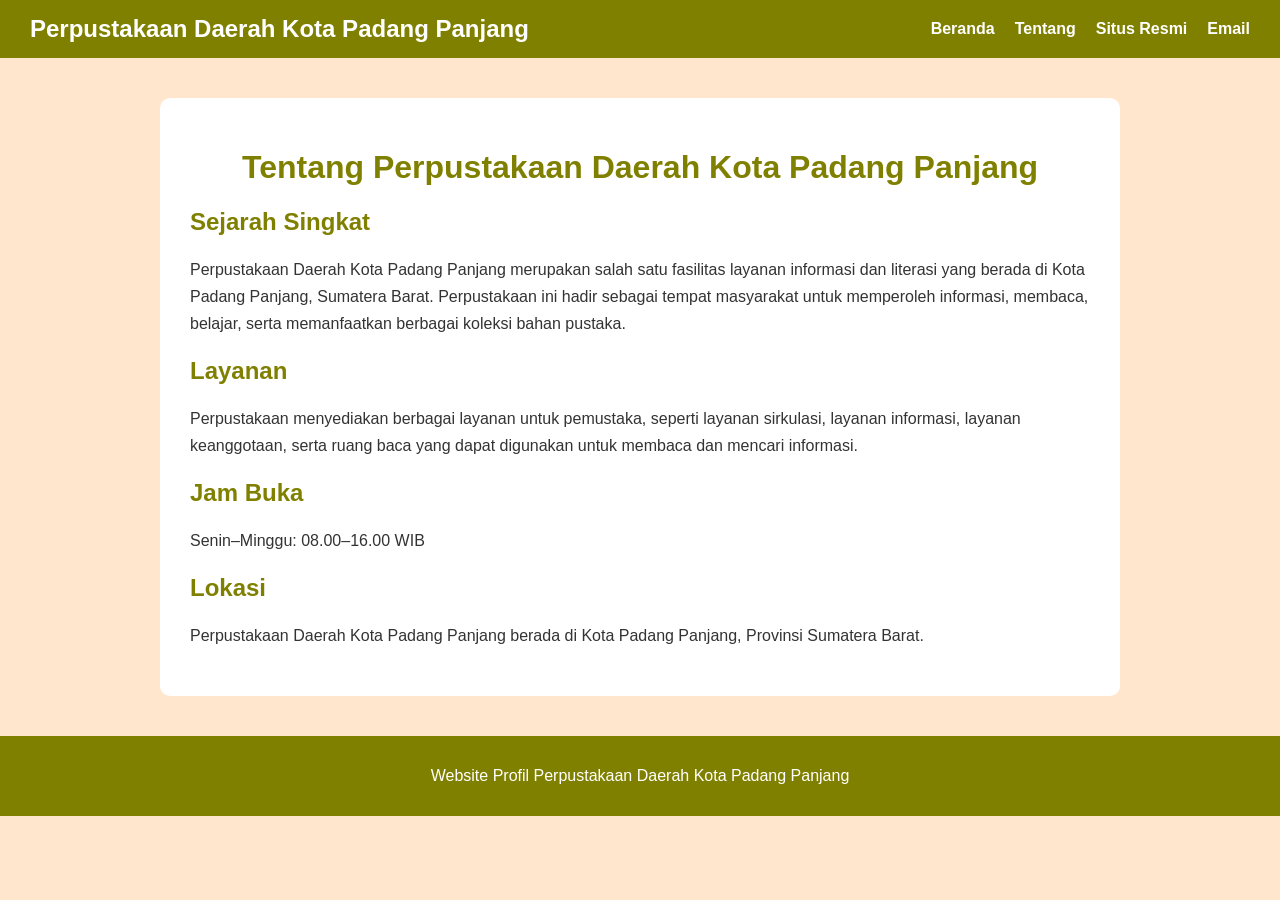
<file: tentang.HTML>
<!DOCTYPE html><html lang="id">
<head>
    <meta charset="UTF-8">
    <meta name="viewport" content="width=device-width, initial-scale=1.0">
    <title>Tentang Perpustakaan Daerah Kota Padang Panjang</title><link rel="stylesheet" href="style.css">

</head><body><!-- Menu Navigasi -->
<nav>
    <h2>Perpustakaan Daerah Kota Padang Panjang</h2>

    <div class="menu">
        <a href="index.html">Beranda</a>
        <a href="tentang.html">Tentang</a>
        <a href="https://padangpanjang.go.id/" target="_blank">
            Situs Resmi
        </a>
        <a href="mailto:perpustakaan@padangpanjang.go.id">
            Email
        </a>
    </div>
</nav>

<!-- Tentang Perpustakaan -->
<main class="tentang">

    <h1>Tentang Perpustakaan Daerah Kota Padang Panjang</h1>

    <h2>Sejarah Singkat</h2>

    <p>
        Perpustakaan Daerah Kota Padang Panjang merupakan salah satu
        fasilitas layanan informasi dan literasi yang berada di Kota
        Padang Panjang, Sumatera Barat. Perpustakaan ini hadir sebagai
        tempat masyarakat untuk memperoleh informasi, membaca, belajar,
        serta memanfaatkan berbagai koleksi bahan pustaka.
    </p>

    <h2>Layanan</h2>

    <p>
        Perpustakaan menyediakan berbagai layanan untuk pemustaka,
        seperti layanan sirkulasi, layanan informasi, layanan
        keanggotaan, serta ruang baca yang dapat digunakan untuk
        membaca dan mencari informasi.
    </p>

    <h2>Jam Buka</h2>

    <p>
        Senin–Minggu: 08.00–16.00 WIB
    </p>

    <h2>Lokasi</h2>

    <p>
        Perpustakaan Daerah Kota Padang Panjang berada di Kota
        Padang Panjang, Provinsi Sumatera Barat.
    </p>

</main>

<footer>
    <p>Website Profil Perpustakaan Daerah Kota Padang Panjang</p>
</footer>

</body>
</html>
</file>
<file: style.css>
/* Tampilan dasar */
body {
    font-family: Arial, sans-serif;
    margin: 0;
    background-color: #FFE6CD;
    color: #333;
}

/* Menu navigasi */
nav {
    background-color: #808000;
    color: white;
    padding: 15px 30px;

    display: flex;
    justify-content: space-between;
    align-items: center;
    flex-wrap: wrap;
}

nav h2 {
    margin: 0;
}

/* Menu */
.menu {
    display: flex;
    gap: 20px;
}

.menu a {
    color: white;
    text-decoration: none;
    font-weight: bold;
}

.menu a:hover {
    text-decoration: underline;
}

/* Beranda */
header {
    text-align: center;
    padding: 40px 20px;
}

header h1 {
    color: #808000;
}

header p {
    max-width: 700px;
    margin: 20px auto;
    line-height: 1.6;
}

header img {
    width: 500px;
    max-width: 100%;
    border-radius: 10px;
}

/* Galeri */
section {
    padding: 30px;
}

section h2 {
    text-align: center;
    color: #808000;
}

/* CSS Grid */
.galeri {
    display: grid;
    grid-template-columns: repeat(3, 1fr);
    gap: 20px;
}

/* Kartu */
.kartu {
    background-color: white;
    padding: 15px;
    border-radius: 10px;
    text-align: center;
    box-shadow: 0 2px 8px rgba(0, 0, 0, 0.1);
}

.kartu img {
    width: 100%;
    height: 200px;
    object-fit: cover;
    border-radius: 8px;
}

.kartu h3 {
    color: #808000;
}

/* Halaman tentang */
.tentang {
    max-width: 900px;
    margin: 40px auto;
    padding: 30px;
    background-color: white;
    border-radius: 10px;
}

.tentang h1 {
    color: #808000;
    text-align: center;
}

.tentang h2 {
    color: #808000;
    text-align: left;
}

.tentang p {
    line-height: 1.7;
}

/* Footer */
footer {
    text-align: center;
    background-color: #808000;
    color: white;
    padding: 15px;
    margin-top: 30px;
}

/* Tampilan di HP */
@media (max-width: 600px) {

    nav {
        flex-direction: column;
        gap: 15px;
    }

    .menu {
        flex-direction: column;
        text-align: center;
        gap: 10px;
    }

    /* 3 kolom menjadi 1 kolom */
    .galeri {
        grid-template-columns: 1fr;
    }

    section {
        padding: 20px;
    }

    .tentang {
        margin: 20px;
        padding: 20px;
    }
} ganti perpustakaan favorit menjadi perpustakaan Daerah kota padang panjang
</file>
